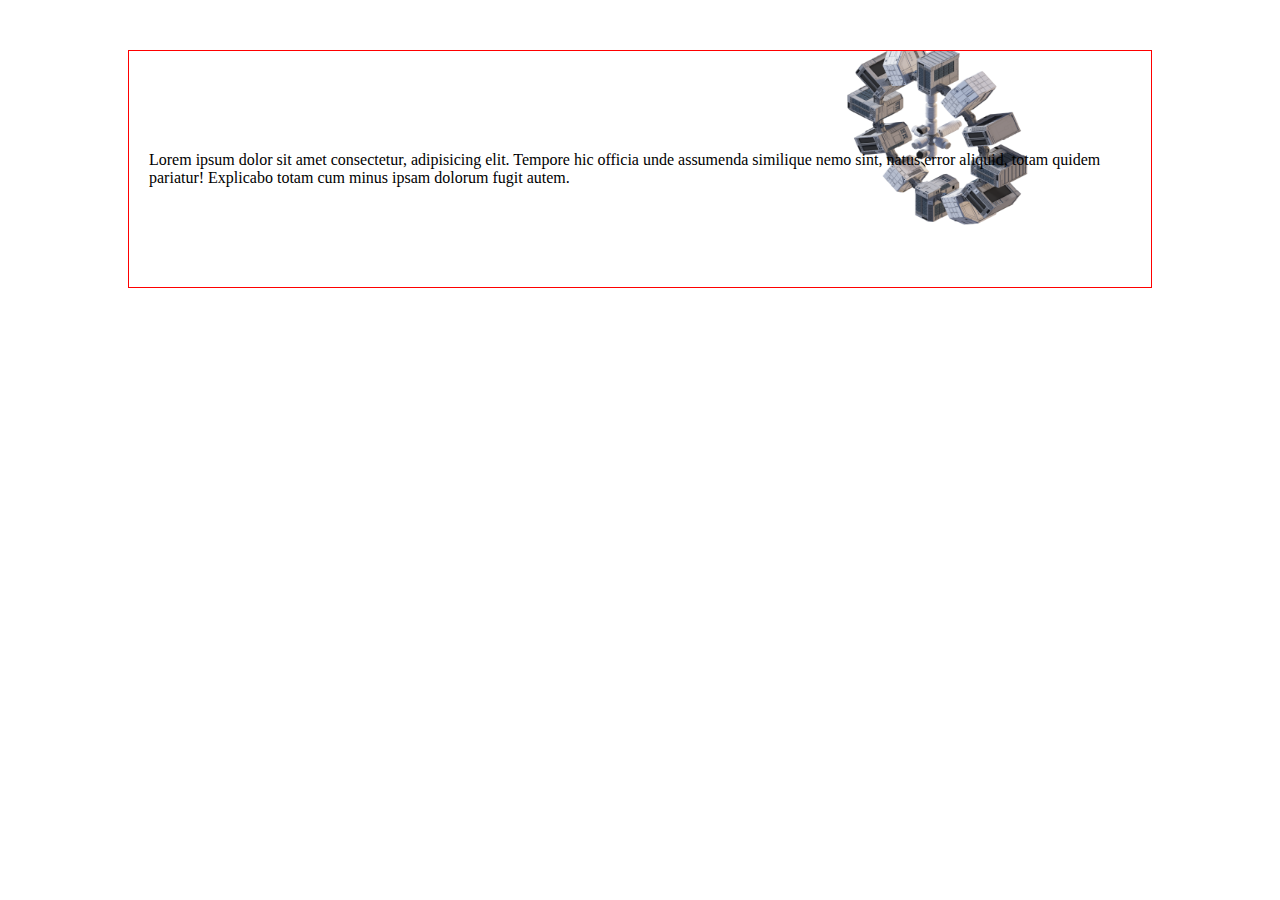
<file: bg.html>
<!DOCTYPE html>
<html lang="en">
  <head>
    <meta charset="UTF-8" />
    <meta name="viewport" content="width=device-width, initial-scale=1.0" />
    <title>Document</title>
    <style>
      * {
        margin: 0px;
        padding: 0px;
      }
      .box {
        width: 80%;
        margin: 50px auto;
        padding: 100px 20px;
        box-sizing: border-box;
        border: 1px solid red;
        background: url(img/ship.png) no-repeat 600px -20px / 400px 200px;
      }
    </style>
  </head>
  <body>
    <div class="box">
      <p>
        Lorem ipsum dolor sit amet consectetur, adipisicing elit. Tempore hic
        officia unde assumenda similique nemo sint, natus error aliquid, totam
        quidem pariatur! Explicabo totam cum minus ipsam dolorum fugit autem.
      </p>
    </div>
  </body>
</html>

<!--
background-size: 100px 200px;(width:100px height:200px)
background-position: 20px 50px;(left:20px top:50px offset)
-->
</file>
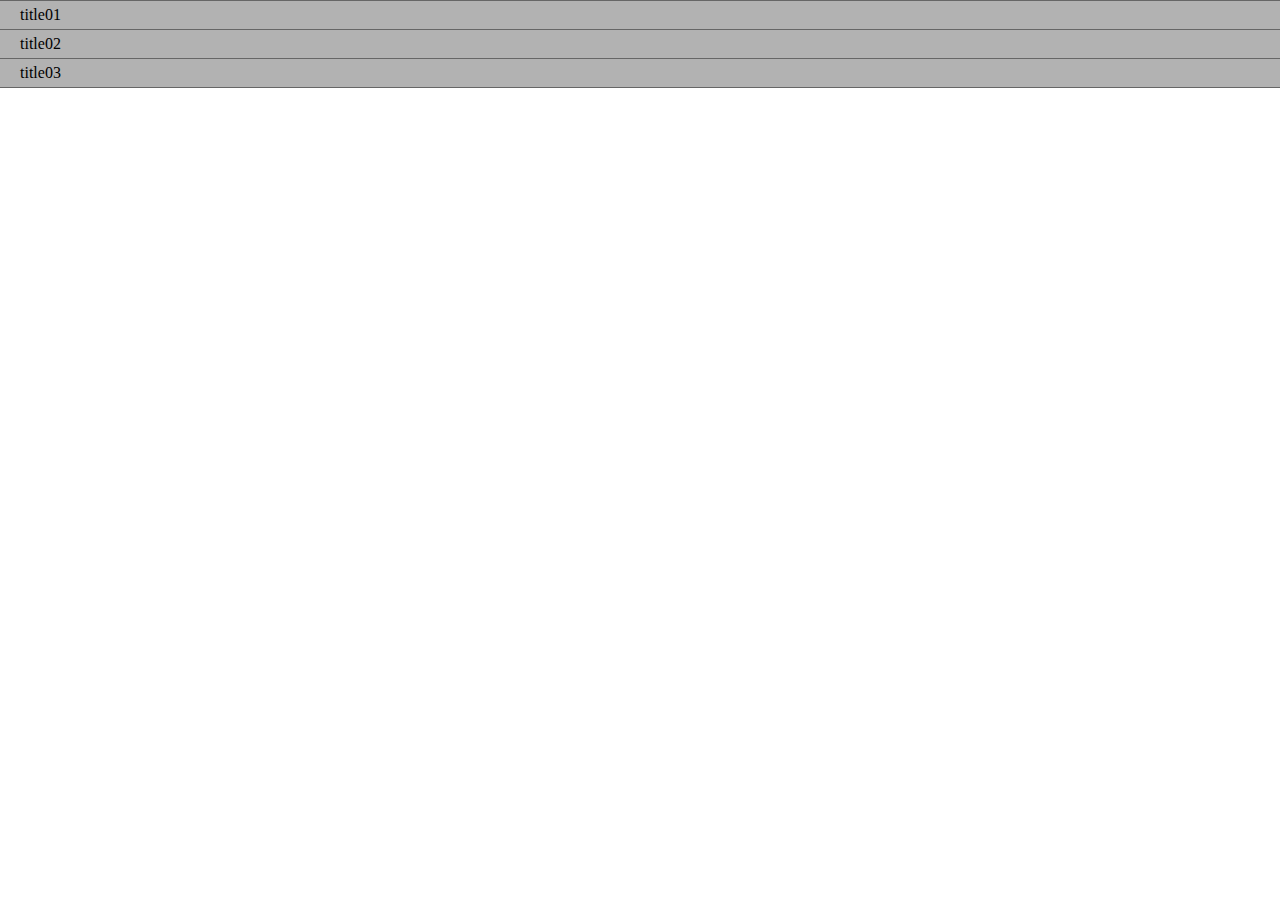
<file: 실습.html>
<!DOCTYPE html>
<html lang="en">
  <head>
    <meta charset="UTF-8" />
    <meta name="viewport" content="width=device-width, initial-scale=1.0" />
    <title>Document</title>
    <script src="js/jquery-3.7.1.min.js"></script>
    <style>
      body {
        /* background-color: orange; */
      }
      * {
        margin: 0px;
        padding: 0px;
      }
      ul {
        list-style: none;
      }
      li {
        width: 100%;
        border-top: 1px solid #666;
        border-bottom: 1px solid #666;
      }

      li:not(:nth-child(1)) {
        /*li를 제외할건데 누구냐면 nth자식중에서 첫번째*/
        margin-top: -1px;
      }
      /* li:nth-child(2),
      li:nth-child(3) {
        margin-top: -1px;
      } */

      .title {
        padding: 5px 0px 5px 20px;
        background-color: rgba(0, 0, 0, 0.3);
      }
      .txt {
        width: 90%;
        margin: 10px auto 30px;
        display: none;
      }
    </style>
  </head>
  <body>
    <ul>
      <li>
        <div class="title">title01</div>
        <div class="txt">
          Lorem ipsum dolor sit amet consectetur adipisicing elit. Est quasi
          maxime minima esse sequi distinctio nobis, nulla sapiente ut error
          adipisci laborum beatae, reprehenderit ducimus maiores. Voluptatibus,
          quibusdam? Ab, minima.
        </div>
      </li>
      <li>
        <div class="title">title02</div>
        <div class="txt">
          Lorem ipsum dolor sit amet consectetur adipisicing elit. Est quasi
          maxime minima esse sequi distinctio nobis, nulla sapiente ut error
          adipisci laborum beatae, reprehenderit ducimus maiores. Voluptatibus,
          quibusdam? Ab, minima.
        </div>
      </li>
      <li>
        <div class="title">title03</div>
        <div class="txt">
          Lorem ipsum dolor sit amet consectetur adipisicing elit. Est quasi
          maxime minima esse sequi distinctio nobis, nulla sapiente ut error
          adipisci laborum beatae, reprehenderit ducimus maiores. Voluptatibus,
          quibusdam? Ab, minima.
        </div>
      </li>
    </ul>
    <script>
      //   $("li").on("click", function () {
      //     $("li .txt").slideUp();
      //     $(this).toggleClass("on");
      //     if ($(this).hasClass("on")) {
      //       $(this).children(".txt").slideDown();
      //     }
      //   });
      //내맘대로 작성했는데 명확하지는 않은 코드임

      $("li").on("click", function () {
        //li를 클릭하면 실행하셈
        let isOn = $(this).hasClass("on"); //클릭한 애한테 클래스 on이 붙어있는지 확인해서 isOn 변수에 넣어라
        //isOn 변수 자체가 True/False 값이 나오기 때문에 이거 자체만으로 조건문이 될 수 있음.
        console.log(isOn);
        if (isOn) {
          //만약 isO이 참이라면 ..?
          $(this).removeClass("on"); //이것에 붙은 클래스on을 삭제해라
          $(this).children(".txt").slideUp(); //이것의 자식 .txt를 슬라이드업해라
        } else {
          //아니다 isOn이 거짓이라면
          $("li").removeClass("on"); //li에서 클래스on을 삭제
          $(this).addClass("on"); //이것에 클래스 on을 붙여
          $("li .txt").slideUp(); //모든 li txt를 슬라이드 업
          $(this).children(".txt").slideDown(); //이것의 자식 txt만 슬라이드다운
        }
      });
    </script>
  </body>
</html>
</file>
